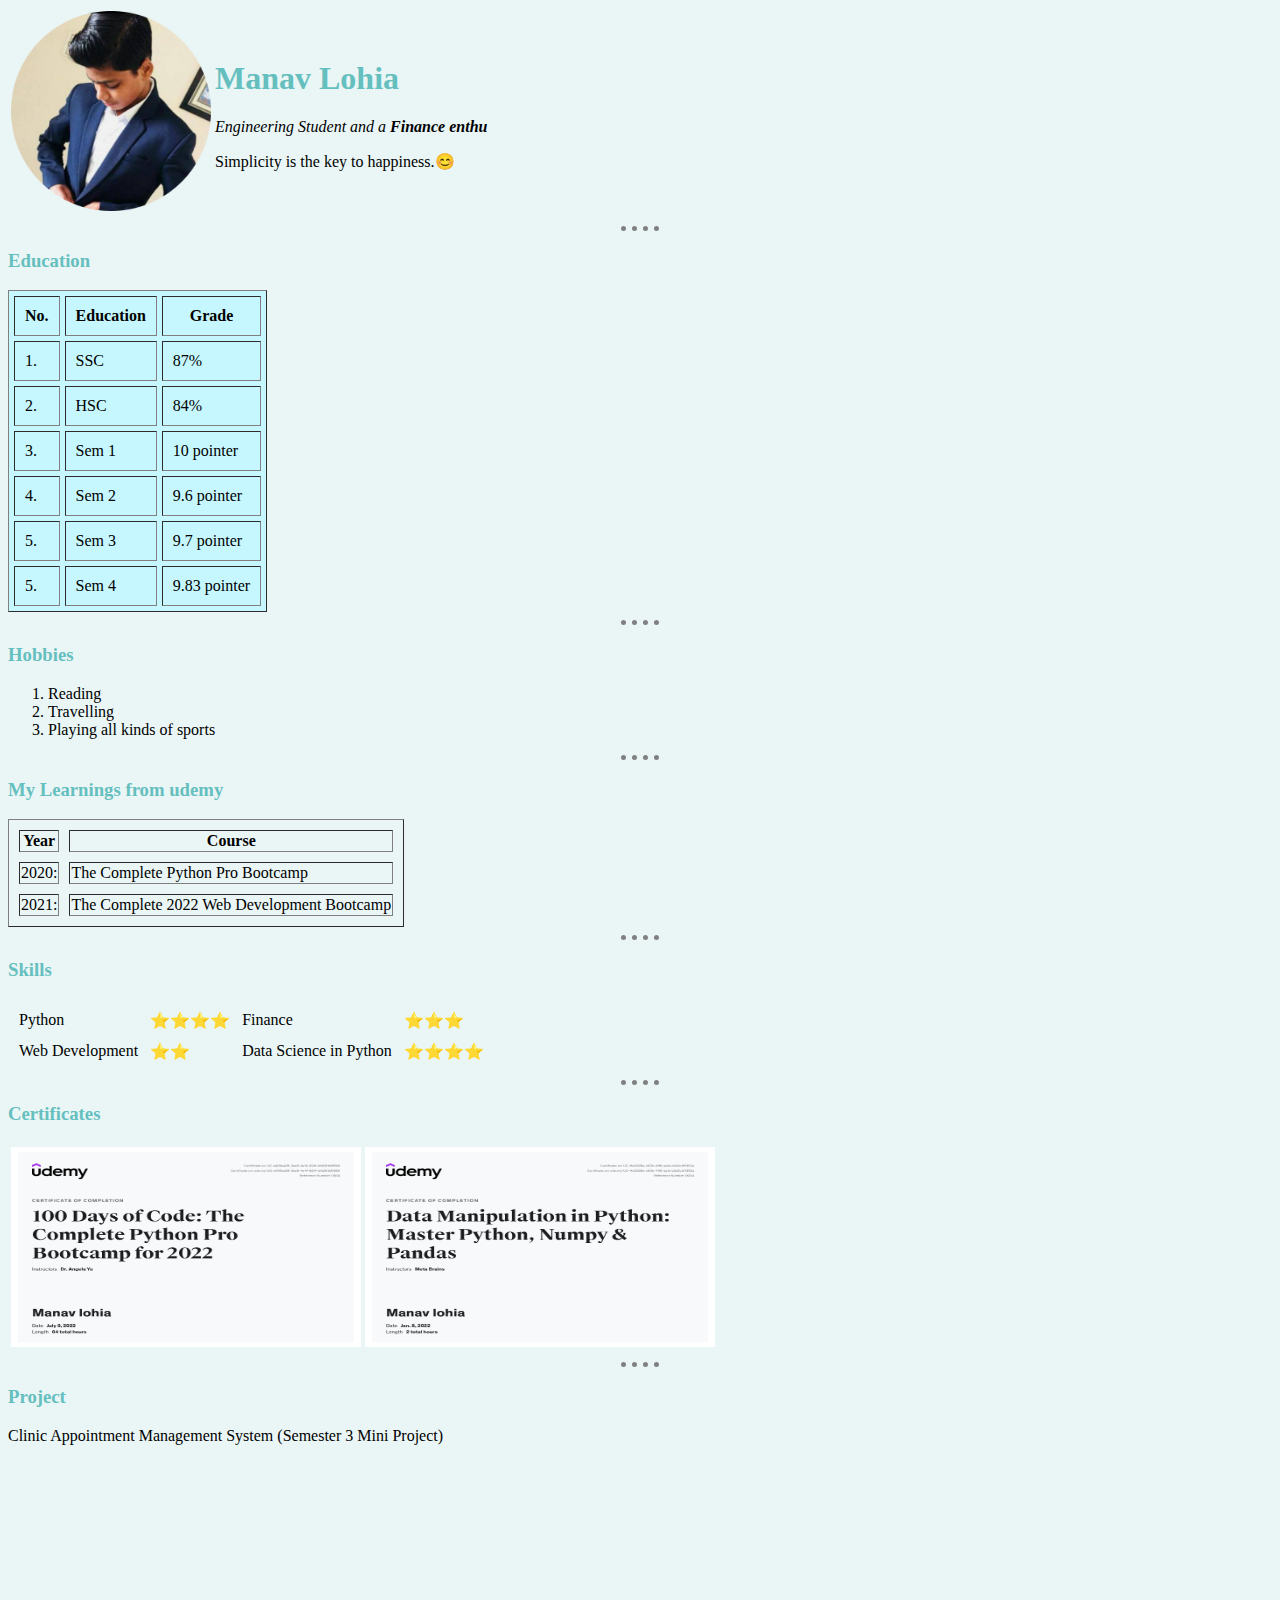
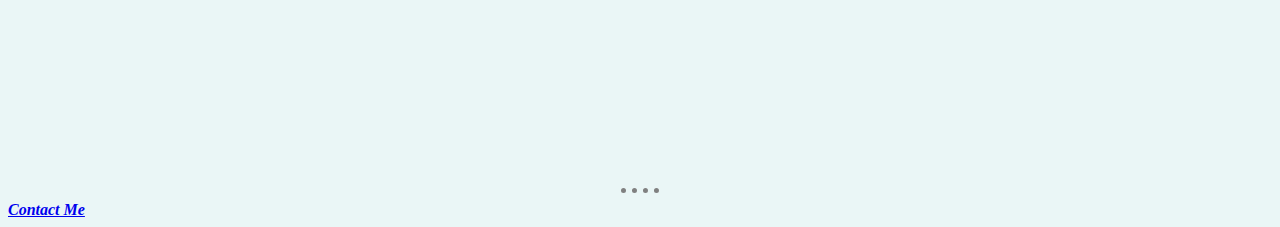
<file: index.html>
<!DOCTYPE html>
<html>

<head>
  <meta charset="utf-8">
  <title>Manav's Personal website</title>
<!--   <link rel="stylesheet" href="css/styles.css"> -->
  <!-- example of internal CSS using style element -->
  <style>
	body {
  background-color: #EAF6F6;
}

hr {
  /* background-color: white; */
  border-style: dotted none none none;
  border-color: grey;
  border-width: 5px;
  /* height: 1px; */
  width: 3%;
}

img {
  height: 200px;
}

h1 {
  color: #66BFBF;
}

h3 {
  color: #66BFBF;
}
	</style>

</head>

<body>
  <!-- <body style="background-color: red"> inline CSS example -->

  <table>
    <tr>
      <td><img src="profile picture-modified.png"></td>
      <td>
        <h1>Manav Lohia</h1>
        <p><em>Engineering Student and a <strong>Finance enthu</strong></em></p>
        <p>Simplicity is the key to happiness.😊</p>
      </td>
    </tr>
  </table>


  <!-- <img src="profile picture-modified.png">
    <h1>Manav Lohia</h1>
    <p><em>Engineering Student and a <strong>Finance enthu</strong></em></p>
    <p>Simplicity is the key to happiness.😊</p> -->
  <hr>
  <h3>Education</h3>
<!--   <ul>
    <li><a href="https://www.tvmmumbai.in/">Thakur Vidya Mandir</a></li>
    <li><a href="https://www.patkarvardecollege.edu.in/">Patkar College</a></li>
    <li><a href="https://www.sfit.ac.in/">St.Francis Institute of Technology</a></li>
  </ul> -->
	<table border="1" bgcolor="#C6F7FF" cellpadding="10" cellspacing="5">
    <tr>
        <th>No.</th>
        <th>Education</th>
        <th>Grade</th>
    </tr>
    <tr>
        <td>1.</td>
        <td>SSC</td>
        <td>87%</td>
    </tr>
    <tr>
        <td>2.</td>
        <td>HSC</td>
        <td>84%</td>
    </tr>
    <tr>
        <td>3.</td>
        <td>Sem 1</td>
        <td>10 pointer</td>
    </tr>
    <tr>
        <td>4.</td>
        <td>Sem 2</td>
        <td>9.6 pointer</td>
    </tr>
    <tr>
        <td>5.</td>
        <td>Sem 3</td>
        <td>9.7 pointer</td>
    </tr>
    <tr>
        <td>5.</td>
        <td>Sem 4</td>
        <td>9.83 pointer</td>
    </tr>
</table>

  <hr>
  <h3>Hobbies</h3>
  <ol>
    <li>Reading</li>
    <li>Travelling</li>
    <li>Playing all kinds of sports</li>
  </ol>

  <hr>
  <h3>My Learnings from udemy</h3>

  <!--Tables in HTML -->
  <!--Table1 -->
  <table cellspacing="10" border="1">
    <thead>
      <tr>
        <th>Year</th>
        <th>Course</th>
      </tr>
    </thead>

    <tbody>
      <tr>
        <td>2020:</td>
        <td>The Complete Python Pro Bootcamp</td>
      </tr>
      <tr>
        <td>2021:</td>
        <td>The Complete 2022 Web Development Bootcamp</td>
      </tr>
    </tbody>
  </table>

  <!--Table2 -->
  <hr>
  <h3>Skills</h3>
  <table cellspacing="10">
    <tbody>
      <tr>
        <td>Python</td>
        <td>⭐⭐⭐⭐</td>
        <td>Finance</td>
        <td>⭐⭐⭐</td>
      </tr>
      <tr>
        <td>Web Development</td>
        <td>⭐⭐</td>
        <td>Data Science in Python</td>
        <td>⭐⭐⭐⭐</td>
      </tr>
    </tbody>
  </table>
  <!--END of Table 2 -->
  <hr>
  <h3>Certificates</h3>
  <table>
    <tbody>
      <tr>
        <td><img src="web_dev_udemy_certificate.png" width="350px" height="700px" /></td>
        <td>
          <img src="data_manipulation_udemy_certificate.png" width="350px" height="700px" />
        </td>
      </tr>
    </tbody>
  </table>

  <hr>
  <h3>Project</h3>
  <p>Clinic Appointment Management System (Semester 3 Mini Project)</p>
  <iframe width="560" height="315" src="https://www.youtube.com/embed/DNIVDvXivMg" title="YouTube video player" frameborder="0" allow="accelerometer; autoplay; clipboard-write; encrypted-media; gyroscope; picture-in-picture" allowfullscreen>

  </iframe>

  <hr>
  <a href="Contact Me.html"><strong><em>Contact Me</em></strong></a>
</body>

</html>
</file>
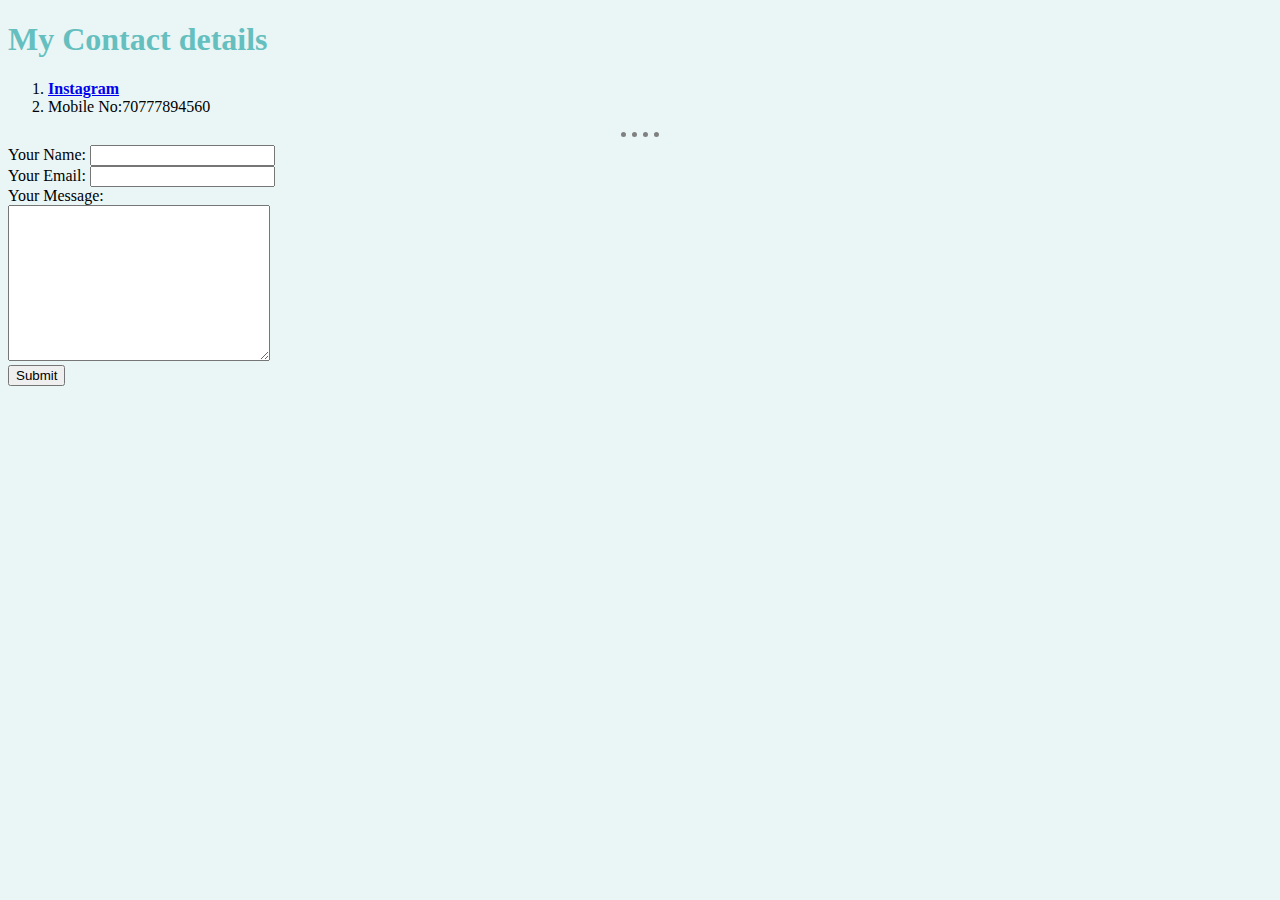
<file: Contact Me.html>
<!DOCTYPE html>
<html>
  <head>
    <meta charset="utf-8">
    <title></title>
    <link rel="stylesheet" href="css/styles.css">
  </head>
  <body>
    <h1>My Contact details</h1>
    <ol>
      <li><a href="https://www.instagram.com/manav_lohia/"><strong>Instagram</strong></a></li>
      <li>Mobile No:70777894560</li>
    </ol>
    <hr>
    <form action="mailto:manavlohia945@gmail.com" method="post" enctype="text/plain">

      <label>Your Name:</label>
      <input type="text" name="name" value=""><br>
      <label>Your Email:</label>
      <input type="email" name="mail_id" value=""><br>
      <label>Your Message:</label><br>
      <textarea name="Your Message" rows="10" cols="30"></textarea><br>
      <input type="submit" value="Submit">

   </form>
  </body>
</html>
</file>
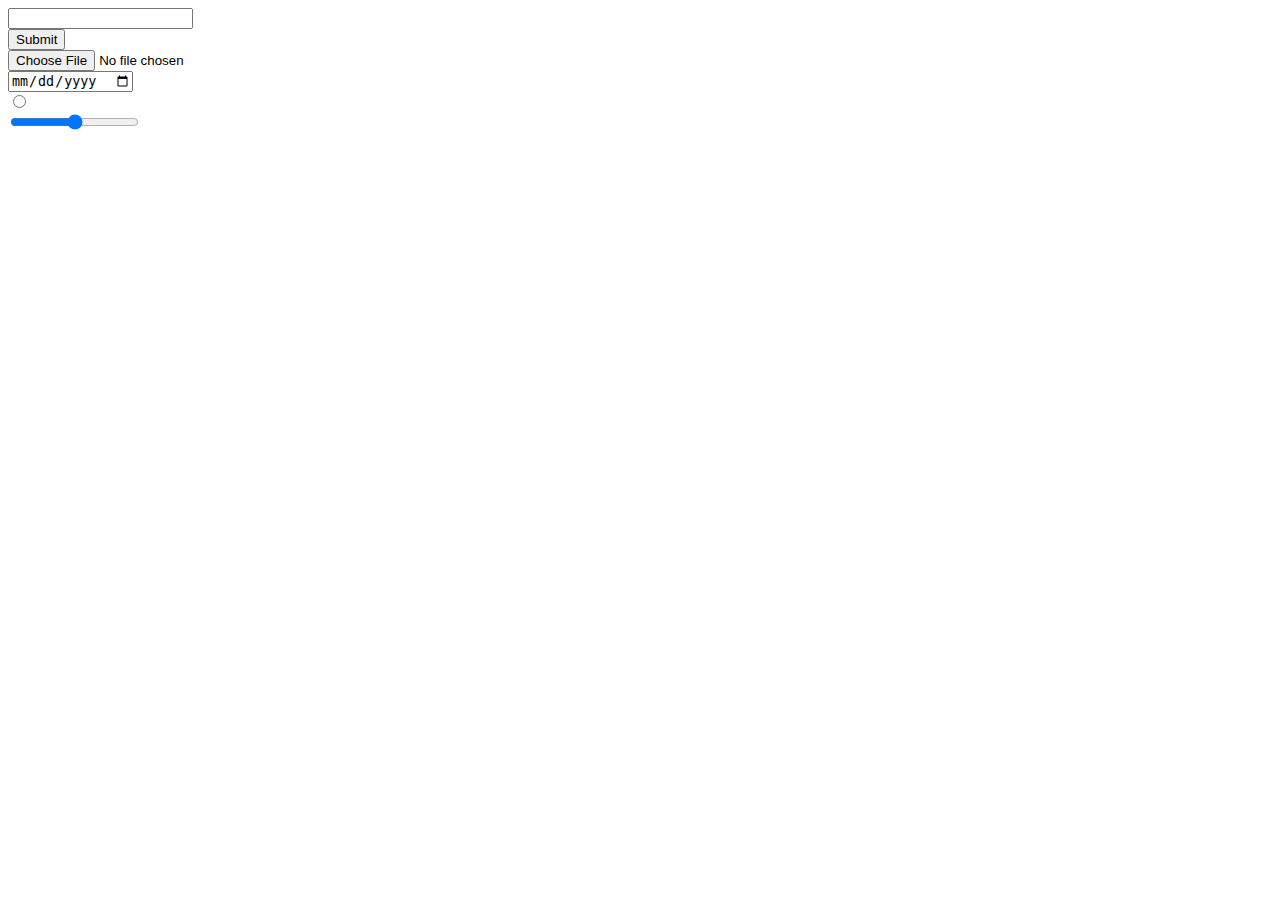
<file: Hobbies_page.html>
<!DOCTYPE html>
<html>
  <head>
    <meta charset="utf-8">
    <title>HTML inputs</title>
  </head>
  <body>
    <form class="" action="index.html" method="post">
      <input type="text" name="" value=""><br>
      <input type="submit" name="" value="Submit"><br>
      <input type="file" name="" value=""><br>
      <input type="date" name="" value=""><br>
      <input type="radio" name="" value=""><br>
      <input type="range" name="" value=""><br>
    </form>
  </body>
</html>
</file>
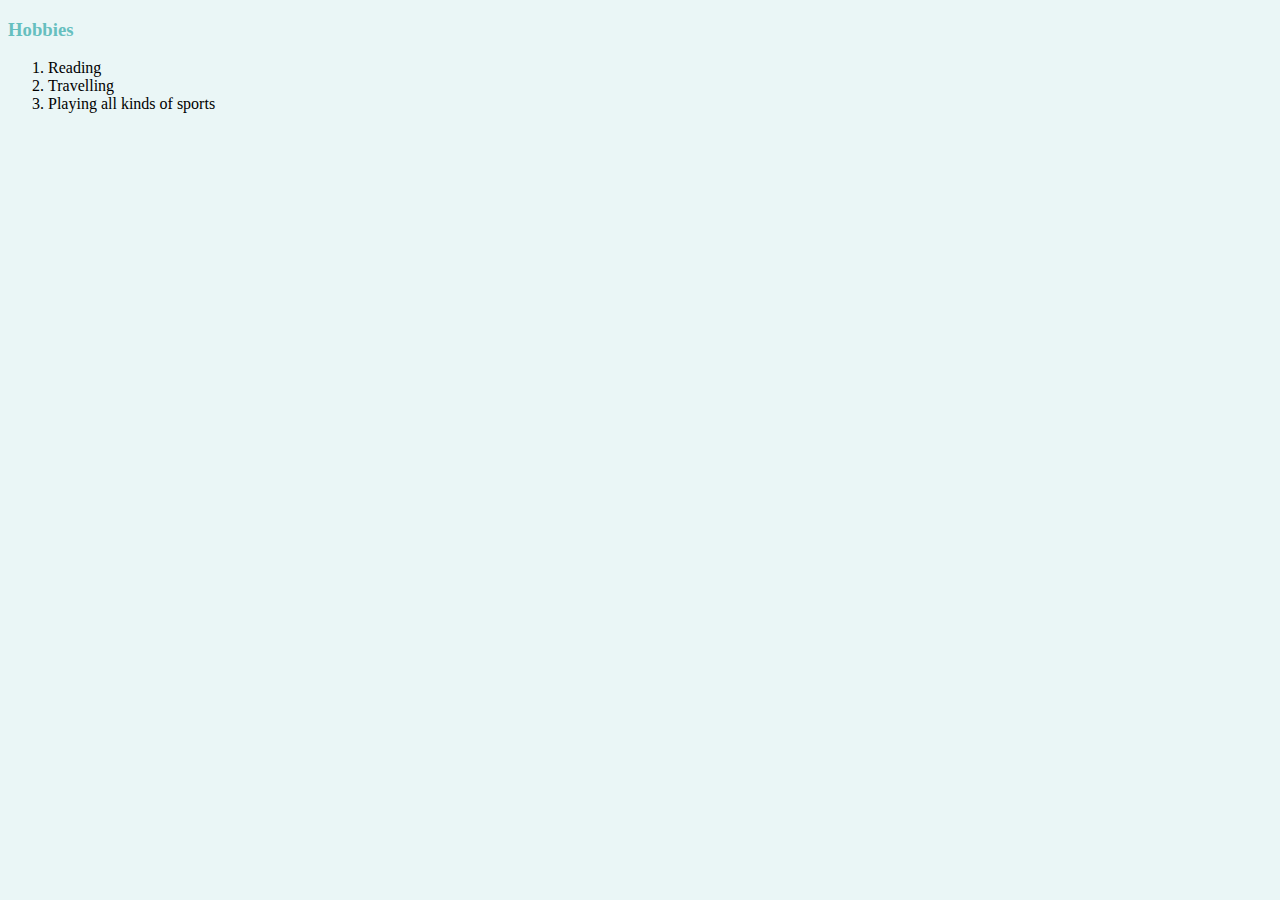
<file: My HTML Page.html>
<!DOCTYPE html>
<html>

<head>
  <meta charset="utf-8">
  <title>Manav's Hobbies</title>
  <link rel="stylesheet" href="css/styles.css">
</head>

<body>
  <h3>Hobbies</h3>
  <ol>
    <li>Reading</li>
    <li>Travelling</li>
    <li>Playing all kinds of sports</li>
  </ol>


</body>

</html>
</file>
<file: css/styles.css>
body {
  background-color: #EAF6F6;
}

hr {
  /* background-color: white; */
  border-style: dotted none none none;
  border-color: grey;
  border-width: 5px;
  /* height: 1px; */
  width: 3%;
}

img {
  height: 200px;
}

h1 {
  color: #66BFBF;
}

h3 {
  color: #66BFBF;
}
</file>
